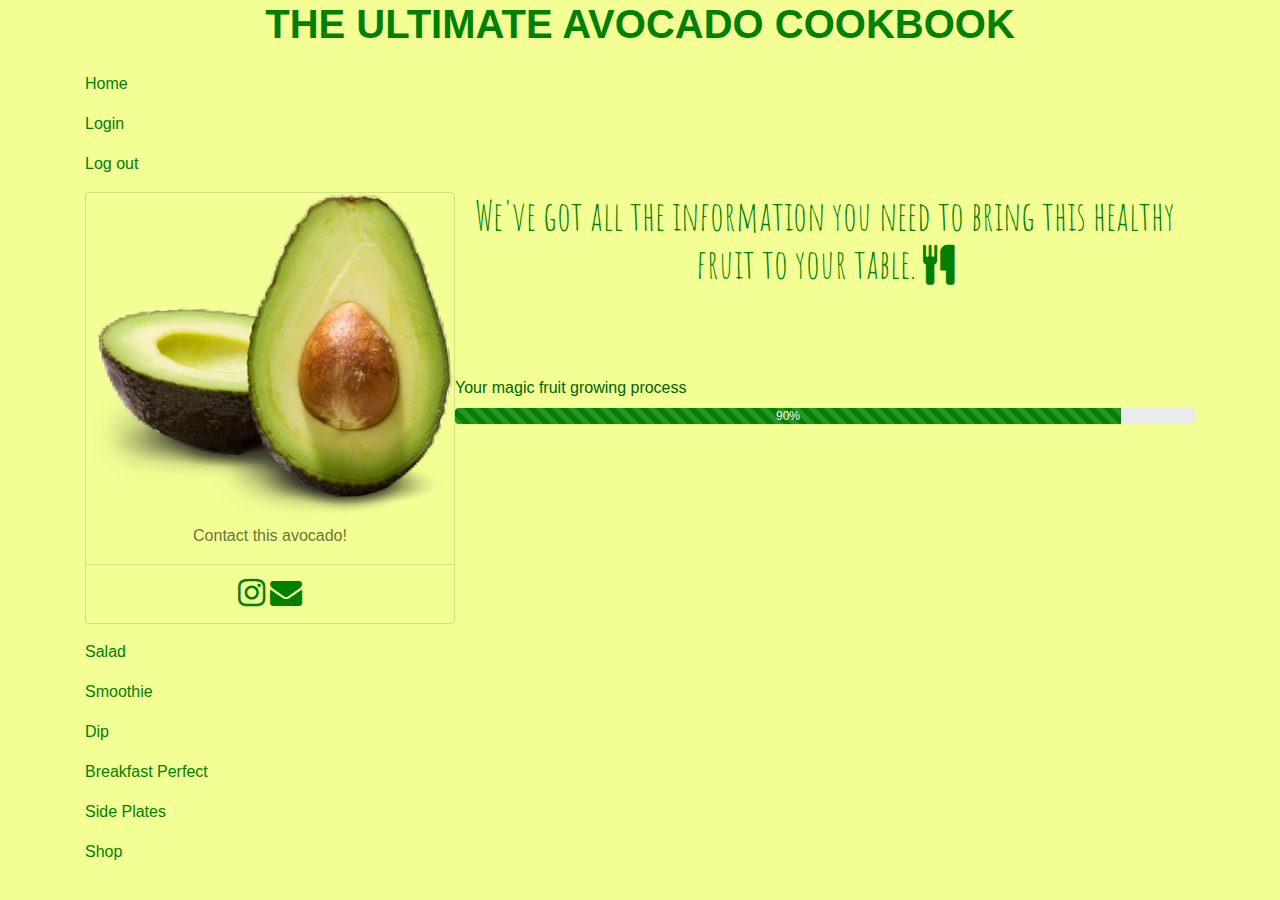
<file: avocado.html>
<!DOCTYPE html>
<html>
<head>
	<title>ForAllAvocadoLovers</title>
	<meta name="viewport" content="width=device-width, initial-scale=1, shrink-to-fit=no">
    <link rel="stylesheet" href="https://maxcdn.bootstrapcdn.com/bootstrap/4.0.0-alpha.6/css/bootstrap.min.css">
	<link rel="stylesheet" type="text/css" href="css/avocado.css">
	<link rel="stylesheet" href="https://maxcdn.bootstrapcdn.com/font-awesome/4.4.0/css/font-awesome.min.css">
	<link href="https://fonts.googleapis.com/css?family=Dancing+Script" rel="stylesheet">
	<link href="https://fonts.googleapis.com/css?family=Amatic+SC" rel="stylesheet">
</head>
	<h1 class="font-weight-bold">THE ULTIMATE AVOCADO COOKBOOK</h1>
<body>

	<nav class="navbar navbar-toggleable-md custom-nav">
		<div class="container">
		<ul class="nav navbar-nav">
			<li class="nav-item">
				<a href="index.html" class="nav-link">Home</a>
			</li>
			<li class="nav-item">
				<a href="#" class="nav-link">Login</a>
			</li>
			<li class="nav-item">
				<a href="#" class="nav-link">Log out</a>
			</li>
		</ul>
		</div>
	</nav>



	<div class="container">
		<div class="row no-gutters">
			<div class="col-md-4">
				<div class="card text-center main-card">
					<div class="card-block">
						<img src="img/avocado.png" class="profile-pic">
						<p> Contact this avocado!</p>
					</div>

					<div class="card-footer bottom-card">
						<a  target="_blank" href="https://www.instagram.com/tian.hongyu/">
							<i class="fa fa-instagram fa-2x"></i>
						</a>
						<a  target="_blank" href="mailto:hongyu.tian@kcl.ac.uk">
							<i class="fa fa-envelope fa-2x"></i>
						</a>
					</div>
				</div>
			</div>

			<div class="col-md-8">
				<h3 class="font-weight-light"> We've got all the information you need to bring this healthy fruit to your table. <i class="fa fa-cutlery" aria-hidden="true"> </i> </h3>
				
				<div class="card-block" style="padding-top:80px">

				<label>Your magic fruit growing process</label>
				<div class="progress">
					<div class=" progress-bar progress-bar-striped progress-bar-animated custom-progress-bar-green" role="progressbar" style="width:90%">90%
					</div>
				</div>
			</div>

			</div>
		</div>
	</div>


<nav class="navbar navbar-toggleable-md custom-nav">
		<div class="container">
		<ul class="nav navbar-nav">
			<li class="nav-item">
				<a href="#" class="nav-link">Salad</a>
			</li>
			<li class="nav-item">
				<a href="#" class="nav-link">Smoothie</a>
			</li>
			<li class="nav-item">
				<a href="#" class="nav-link">Dip</a>
			</li>
			<li class="nv-item">
				<a href="#" class="nav-link">Breakfast Perfect</a>
			</li>
			<li class="nav-item">
				<a href="#" class="nav-link">Side Plates</a>
			</li>
			<li class="nav-item">
				<a href="#" class="nav-link">Shop</a>
			</li>
		</ul>
		</div>
	</nav>


</body>

</html>
</file>
<file: css/avocado.css>
h1{color:green;
	text-align:center;
	font-style:bold;}

h3{font-family: 'Amatic SC', cursive;color:green;font-size:30pt; text-align: center}

body{background:#f3ff95;}

p{color:#677836;}

.profile-pic{
	max-width:100%;}

.main-card{
	background-color: #f3ff95;
}


.bottom-card{background-color:#f3ff95;}


.custom-nav{color:grey;}

.fa-instagram{color:green;}

.nav-link{color:green;}

.fa-cutlery{color:green;}

.fa-envelope{color:green;}

.btn-primary{color:white;background-color:green;border-color:green;}

.custom-background{background-color:#fdffcf;}

h2{font-family: 'Dancing Script', cursive; color:green; font-size: 50pt;}

.custom-progress-bar-green{background-color:green;}


label{color:darkgreen;}
</file>
